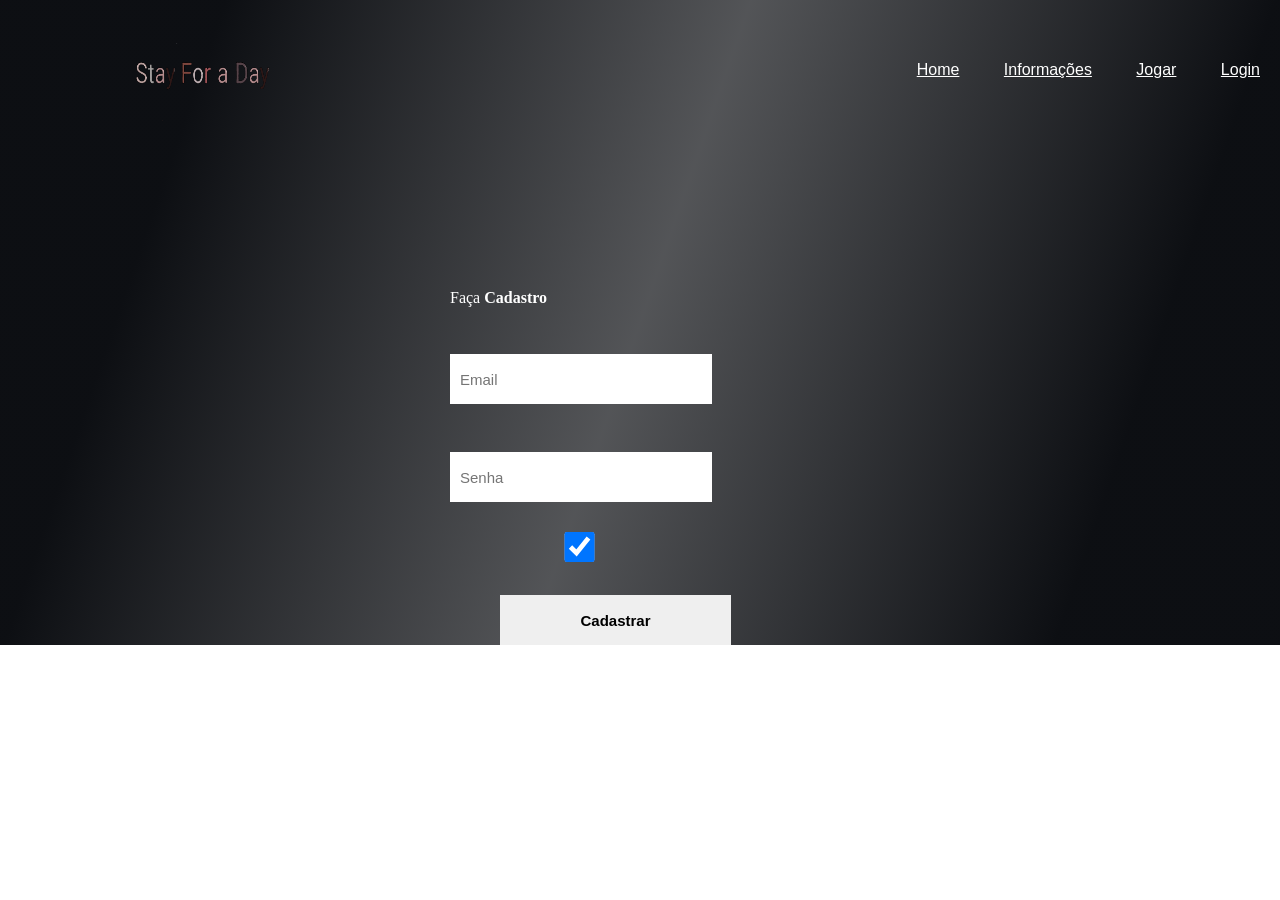
<file: Sites/Grupo 06/Stay For A Day - Cadastrar.html>
<!DOCTYPE html> <!-- Tipo do documento = html -->
<html lang="pt-br"> <!-- html é o site e ele está com a linguagem padrão = Português Brasileiro -->
	<head> <!-- Cabeça do site -->
		<title> Cadastre-se agora mesmo! </title> <!-- Titulo do site -->
		<meta name="google-site-verification" content="i552IuPfqTIfBqPtWuGHejRy1QLq0bRt8nubnKasKG0"> <!-- indica que o site é verificado e seguro -->
		<meta charset="UTF-8"> <!-- Permite uso de caracteres especias --> 
		<meta http-equiv="X-UA-Compatible" content="IE=edge"> <!-- Permite compactibilidade abrangente -->
    		<meta name="viewport" content="width=device-width, initial-scale=1.0"> <!-- analisa a largura do dispositivo e a usa como a largura da página., ou seja torna o site mais responsivo -->
		<link rel="icon" href="Imagens/June%20ico.ico" type="image/png"> <!-- icone do site = imagem -->
		<style>
			h1{
		    		font-weight: 200;
				color: white;
				margin-left: 100px;
		        }
			#formulario{
				margin-left: 250px;
			}
			form [type="submit"]:hover{
				background-color: #03fc45;
				color: white;
		                cursor: pointer;
		            	}
			a{
        			color: white;
			}
			a:hover{
        			border: 2px solid #f5252f;
        			padding: 10px;
        			border-radius: 15px;
        			transition: 0.3s all;
  				cursor: pointer;
            		}
			form{
		                display: flex;
		                flex-direction: column;
		                width: 70%;
            		}
		        #cadastrar{
		                height: 50px;
		                width:50%;
		                color: black;
		                font-weight: bold;
		        }
		        form [type="submit"]:hover{
				background-color: #03fc45;
				color: white;
		                cursor: pointer;
		        }
			form [type="submit"]{
				margin-left: 250px;
		        }
            		#cadastro{
                		text-align: center;
                		color: #03fc45;
            		}
            		input{
                		height: 30px;
                		padding: 10px;
                		outline: none;
                		border: 0;
                		font-size: 15px;
                		margin-top: 30px;
				margin-left: 200px;
            		}
			#bgimage{
			  	width: 100%;
				height: 100%; 
				object-fit: cover;
				z-index: -1;
				position: fixed;
				inset: 0; 
				margin-top: 130px;
			}
			#imgheader{
				width: 180px;
				height: 140px; 
				margin-right: 450px;
			}
			#imglogo{
				width: 450px;
				height: 350px; 
				margin-left: 400px;
				position: fixed;
				margin-top: 60px;
				inset: 0; 
			}
			#titulosfad{
				font-weight: 200;
				color: white;
				margin-left: 100px;
			}
			body{
		    		font-family: arial, sans-serif;
		    		width: 100%;
				height: 100%;
		    		margin: 0 auto;
				color: white;
				background: linear-gradient(109deg, rgba(10, 12, 16, 0.99) 15%, rgba(10, 12, 16, 0.7) 50%, rgba(10, 12, 16, 0.99) 85%) no-repeat center;
			}
			label{
                		display: inline;
            		}


            		p{
                		line-height: 20px;
                		max-width: 500px;
                		font-family: Tahoma;
				color: white;
				margin-left: 450px;
				margin-top: 50px;
            		}
      			label{
                		display: inline;
				color: white;
            		}
			header{
                		display: flex;
                		flex-direction: row;
                		justify-content: space-between;
                		align-items: center;
            		}
            		#title{
                		flex-direction: column;
                		line-height: 10px;
            		}
            		li{
                		display:inline-block;
                		margin: 20px;
            		}
            		a{
                		color: white;
            		}
            		a:hover{
                		border: 2px solid #f5252f;
                		padding: 10px;
                		border-radius: 15px;
                		transition: 0.3s all;
            		}
      			
			main{
				display: flex;
      			        flex-direction: row;
      			        margin-top: 50px;
      			}
			aside{
		                margin-top: 30px;
		            }
			@media screen and (max-width: 1200px){
				header{
	                    		flex-direction: column;
	                	}
		                main{
		                	flex-direction: column;
				}
		                input{
		                	align-self: center;
		                }
		                p{
		                	text-align: center;
		                }
		        }
			@media screen and (max-width: 760px){
	                	header{
	                    		flex-direction: column;
	                	}
		                main{
		                	flex-direction: column;
		                }
		                h2{
		                	font-size: 35px; 
		                	text-align: center;
		                }
		                input{
		                	align-self: center;
		                }
		                ul{
		                	text-align: center;
		                	font-size: 10px;
		                }
		                p{
		                	text-align: center;
		                }
		        }
			@media screen and (max-width: 200px){
	                	header{
	                    		flex-direction: column;
	                	}
		                main{
		                	flex-direction: column;
		                }
		                h2{
		                	font-size: 35px; 
		                	text-align: center;
		                }
		                input{
		                	align-self: center;
		                }
		                ul{
		                	text-align: center;
		                	font-size: 10px;
		                }
		                p{
		                	text-align: center;
		                }
		        }
			@media screen and (max-width: 100px){
	                	header{
	                    		flex-direction: column;
	                	}
		                main{
		                	flex-direction: column;
		                }
		                h2{
		                	font-size: 35px; 
		                	text-align: center;
		                }
		                input{
		                	align-self: center;
		                }
		                ul{
		                	text-align: center;
		                	font-size: 10px;
		                }
		                p{
		                	text-align: center;
		                }
		        }
		</style>
	</head> <!-- fecha a Cabeça -->
	<body> <!-- Corpo do site -->
		<header> <!-- Cabeçalho do site -->
			<br> <!-- Break, quebra uma linha -->
			<img src="Imagens/6 Sem Título_20240809181725.png" id="imgheader">
			<nav> <!-- linka esta pagina do site a outos sites ou outras áreas da página -->
				<ul> <!-- lista não ordenada -->
					<li> <!-- Lista -->
						<a href="Stay%20For%20A%20Day%20-%20Home.html"> Home  </a> <!-- elemento âncora tag expecifica para fazer hiperligações nas páginas web ou seja idela para o href , o atributo href cria-se um hiperligação nas páginas web, arquivos, endereços de emails, ligações na mesma página ou endereços na URL -->
					</li> <!-- Fechando uma Lista -->
					
					<li> <!-- Lista -->
						<a href="Stay%20For%20A%20Day%20-%20Informa%C3%A7%C3%B4es%20do%20jogo.html"> Informações </a>  <!-- elemento âncora tag expecifica para fazer hiperligações nas páginas web ou seja idela para o href , o atributo href cria-se um hiperligação nas páginas web, arquivos, endereços de emails, ligações na mesma página ou endereços na URL -->
					</li> <!-- Fechando uma Lista -->
					<li> <!-- Lista -->
						<a href="Stay%20For%20A%20Day%20-%20Jogue%20Agora!.html"> Jogar </a>  <!-- elemento âncora tag expecifica para fazer hiperligações nas páginas web ou seja idela para o href , o atributo href cria-se um hiperligação nas páginas web, arquivos, endereços de emails, ligações na mesma página ou endereços na URL -->
					</li> <!-- Fechando uma Lista -->
					<li> <!-- Lista -->
						<a href="Stay%20For%20A%20Day%20-%20Login.html"> Login </a> <!-- elemento âncora tag expecifica para fazer hiperligações nas páginas web ou seja idela para o href , o atributo href cria-se um hiperligação nas páginas web, arquivos, endereços de emails, ligações na mesma página ou endereços na URL -->
					</li> <!-- Fechando uma Lista -->
				</ul> <!-- Fechando uma lista não ordenada -->
			</nav> <!-- linka esta pagina do site a outos sites ou outras áreas da página -->
		</header> <!-- Fecha o Cabeçalho do site -->
		<br>
		<main> <!-- Estrutura principal do site -->
      			<aside>
        			<p>
            				Faça <strong> Cadastro </strong>
        			</p>
			        <form method="POST" action="Stay%20For%20A%20Day%20-%20Home.html" id="formulario">
				        <input type="text" placeholder="Email" name="login" id="login"><br>
				        <input type="password" placeholder="Senha" name="login" id="login">
					<input type="checkbox" checked id="remind-pass">
					<input type="submit" value="Cadastrar" id="cadastrar" name="cadastrar">
				</form>
			</aside>
		</main> <!-- Fecha a Estrutura principal do site -->
		<footer>
		</footer>
	</body> <!-- Fecha o corpo do site -->
</html> <!-- Fecha o site-->
</file>
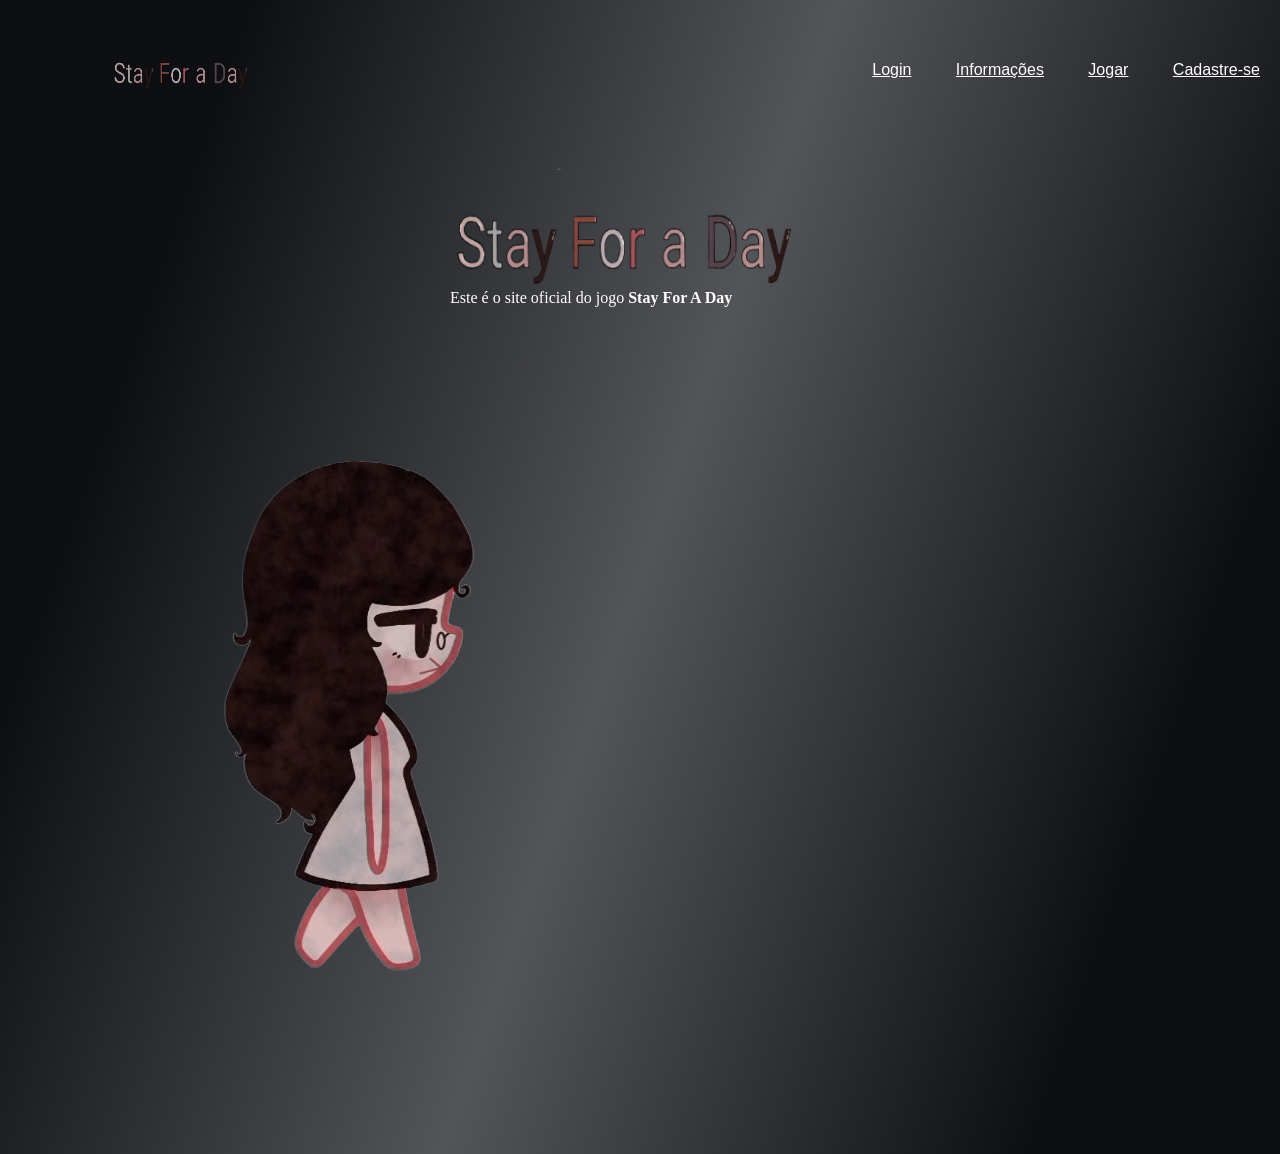
<file: Sites/Grupo 06/Stay For A Day - Home.html>
<!-- https://isayashouya.github.io/Stay-For-A-Day/Code/Stay For A Day - Home.html -->
<!DOCTYPE html> 
<!-- Tipo do documento = html -->
<html lang="pt-br"> <!-- html é o site e ele está com a linguagem padrão = Português Brasileiro -->
	<head> <!-- a Cabeça do site -->
		<title> Stay For A Day </title> <!-- Titulo do site -->
		<meta name="google-site-verification" content="i552IuPfqTIfBqPtWuGHejRy1QLq0bRt8nubnKasKG0"> <!-- indica que o site é verificado e seguro -->
		<meta charset="UTF-8"> <!-- Permite uso de caracteres especias --> 
		<meta http-equiv="X-UA-Compatible" content="IE=edge"> <!-- Permite compactibilidade abrangente -->
        	<meta name="viewport" content="width=device-width, initial-scale=1.0"> <!-- analisa a largura do dispositivo e a usa como a largura da página., ou seja torna o site mais responsivo -->
		<link rel="icon" href="Imagens/June%20ico.ico" type="image/png"> <!-- icone do site = imagem -->
		<style>
			h1{
		                font-weight: 200;
				color: white;
				margin-left: 100px;
		        }
			a{
                		color: white;
				
            		}
            		a:hover{
                		border: 2px solid #f5252f;
                		padding: 10px;
                		border-radius: 15px;
                		transition: 0.3s all;
				cursor: pointer;
            		}
			#bgimage{
				width: 100%;
				height: 100%; 
				object-fit: cover;
				z-index: -1;
				position: fixed;
				inset: 0; 
				margin-top: 130px;
				background-repeat: no-repeat;
				background-attachment: local;
			}
			#imgheader{
				width: 180px;
				height: 140px; 
				margin-right: 450px;
			}
			#imglogo{
				width: 450px;
				height: 350px; 
				margin-left: 400px;
				position: fixed;
				margin-top: 60px;
				inset: 0; 
			}
			#Fazerlogin{
				color: black;
				background-color: #bdb9bb;
				font-size: 18px;
				border-radius: 15px;
			}
			#Fazerlogin:hover{
				cursor: pointer;
				font-size: 24px;
			}
			#titulosfad{
				font-weight: 200;
				color: white;
				margin-left: 100px;
			}
			body{
		                font-family: arial, sans-serif;
		                max-width: 1440px;
		                margin: 0 auto;
				color: white;
				background-repeat: no-repeat;
				background: linear-gradient(109deg, rgba(10, 12, 16, 0.99) 15%, rgba(10, 12, 16, 0.7) 50%, rgba(10, 12, 16, 0.99) 85%);
            		}
			label{
                		display: inline;
            		}

			span{
				color: #03fc45;
            		}
            		p{
                		line-height: 20px;
                		max-width: 500px;
                		font-family: Tahoma;
				color: white;
				margin-left: 450px;
				margin-top: 50px;
            		}
			header{
                		display: flex;
                		flex-direction: row;
                		justify-content: space-between;
                		align-items: center;
            		}
            		#title{
                		flex-direction: column;
                		line-height: 10px;
            		}
            		li{
                		display:inline-block;
                		margin: 20px;
            		}
            		a{
                		color: white;
            		}
            		a:hover{
                		border: 2px solid #f5252f;
                		padding: 10px;
                		border-radius: 15px;
                		transition: 0.3s all;
            		}
			main{
				display: flex;
			        flex-direction: row;
			        margin-top: 50px;
			}
			aside{
		                margin-top: 30px;
		        }
			@media screen and (max-width: 1920px), 
			screen and (max-height: 1080px) {
	       			
			}
			@media screen and (max-width: 1440px), 
			screen and (max-height: 900px) {
	       			
			}
			@media screen and (max-width: 1200px){
				header{
	                    		flex-direction: column;
	                	}
				
		                main{
		                	flex-direction: column;
		                }
		                input{
		                	align-self: center;
		                }
		                p{
		                	text-align: center;
		                }
		        }
			@media screen and (max-width: 760px){
	                	header{
	                    		flex-direction: column;
	                	}
		                main{
		                	flex-direction: column;
		                }
			
		                h2{
		                	font-size: 35px; 
		                	text-align: center;
		                }
		                input{
		                	align-self: center;
		                }
		                ul{
		                	text-align: center;
		                	font-size: 10px;
		                }
		                p{
		                	text-align: center;
		                }
		        }
			@media screen and (max-width: 200px){
	                	header{
	                    		flex-direction: column;
	                	}
		                main{
		                	flex-direction: column;
		                }
				
		                h2{
		                	font-size: 35px; 
		                	text-align: center;
		                }
		                input{
		                	align-self: center;
		                }
		                ul{
		                	text-align: center;
		                	font-size: 10px;
		                }
		                p{
		                	text-align: center;
		                }
		        }
			@media screen and (max-width: 100px){
	                	header{
	                    		flex-direction: column;
	                	}
					
		                main{
		                	flex-direction: column;
		                }
		                h2{
		                	font-size: 35px; 
		                	text-align: center;
		                }
		                input{
		                	align-self: center;
		                }
		                ul{
		                	text-align: center;
		                	font-size: 10px;	
		                }
		                p{
		                	text-align: center;
		                }
		        }
		</style>
	</head> <!-- fecha a Cabeça -->
	<body> <!-- Corpo do site -->
		<header> <!-- Cabeçalho do site -->
			<br> <!-- Break, quebra uma linha -->
			<img src="Imagens/6 Sem Título_20240809181725.png" id="imgheader">
			<nav> <!-- linka esta pagina do site a outos sites ou outras áreas da página -->
				<ul> <!-- lista não ordenada -->
					<li> <!-- Lista -->
						<a href="Stay%20For%20A%20Day%20-%20Login.html"> Login  </a> <!-- elemento âncora tag expecifica para fazer hiperligações nas páginas web ou seja idela para o href , o atributo href cria-se um hiperligação nas páginas web, arquivos, endereços de emails, ligações na mesma página ou endereços na URL -->
					</li> <!-- Fechando uma Lista -->
					<li> <!-- Lista -->
						<a href="Stay%20For%20A%20Day%20-%20Informa%C3%A7%C3%B4es%20do%20jogo.html"> Informações </a> <!-- elemento âncora tag expecifica para fazer hiperligações nas páginas web ou seja idela para o href , o atributo href cria-se um hiperligação nas páginas web, arquivos, endereços de emails, ligações na mesma página ou endereços na URL -->
					</li> <!-- Fechando uma Lista -->
					<li> <!-- Lista -->
						<a href="Stay For A Day - Jogue Agora!.html"> Jogar </a>  <!-- elemento âncora tag expecifica para fazer hiperligações nas páginas web ou seja idela para o href , o atributo href cria-se um hiperligação nas páginas web, arquivos, endereços de emails, ligações na mesma página ou endereços na URL -->
					</li> <!-- Fechando uma Lista -->
					<li> <!-- Lista -->
						<a href="Stay%20For%20A%20Day%20-%20Cadastrar.html"> Cadastre-se </a> <!-- elemento âncora tag expecifica para fazer hiperligações nas páginas web ou seja idela para o href , o atributo href cria-se um hiperligação nas páginas web, arquivos, endereços de emails, ligações na mesma página ou endereços na URL -->
					</li> <!-- Fechando uma Lista -->
				</ul> <!-- Fechando uma lista não ordenada -->
			</nav> <!-- linka esta pagina do site a outos sites ou outras áreas da página -->
		</header> <!-- Fecha o Cabeçalho do site -->
		<br>
		<main> <!-- Estrutura principal do site -->
			<aside>
                		<p> <!-- Paragrafo , o modo em que se está escrito o texto designado a tag <p> será dominante , ou seja ficará do mesmo geito em que escrevi ; ex: pulando a linha com enter , dando tab , etc. , ficará desse modo , diferentemente das outras tags de escrita de texto  -->
                    			Este é o site oficial do jogo<strong> Stay For A Day </strong> </p>
			</aside>
			<article> <!-- Artigo , uma composição independente da página, aplicativo ou site, que se destina a ser distribuível ou reutilizável de forma independente , ou seja uma divisoria independete -->	
				<img src="Imagens/6 Sem Título_20240809181725.png" alt="Stay For A Day" id="imglogo"> <!-- Procura a imagem via URL na web , a imagem é a Logo da empresa --> 
			</article> <!-- Fecha o Artigo -->
		</main> <!-- Fecha a Estrutura principal do site -->
		<footer>
		</footer>
		<video loop autoplay muted>
			<source src="Imagens/YouCut_20240730_171536269%20(1)-depositphotos-bgremover.webm" id="bgimage"> 
		</video>
	</body> <!-- Fecha o corpo do site -->
</html> <!-- Fecha o site-->
</file>
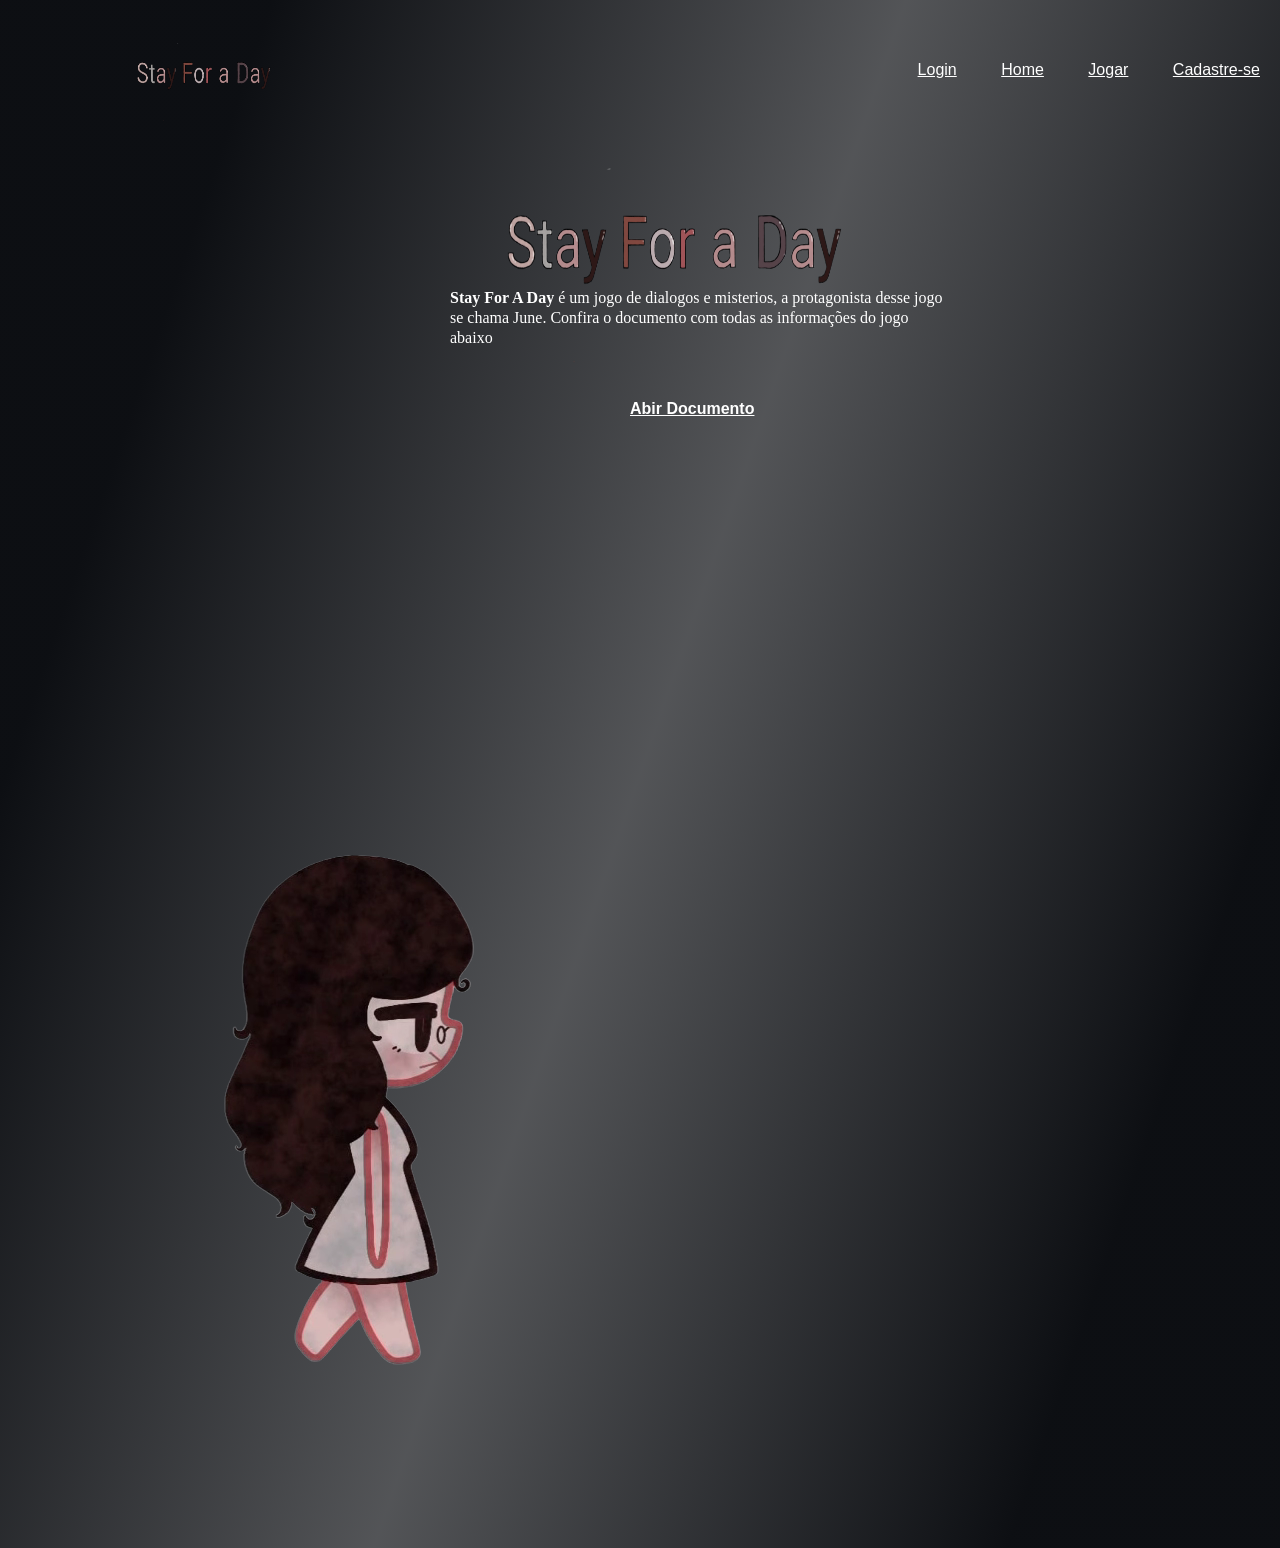
<file: Sites/Grupo 06/Stay For A Day - Informaçôes do jogo.html>
<!DOCTYPE html> <!-- Tipo do documento = html -->
<html lang="pt-br"> <!-- html é o site e ele está com a linguagem padrão = Português Brasileiro -->
	<head> <!-- a Cabeça do site -->
		<title> Info </title> <!-- Titulo do site -->
		<meta name="google-site-verification" content="i552IuPfqTIfBqPtWuGHejRy1QLq0bRt8nubnKasKG0"> <!-- indica que o site é verificado e seguro -->
		<meta charset="UTF-8"> <!-- Permite uso de caracteres especias --> 
		<meta http-equiv="X-UA-Compatible" content="IE=edge"> <!-- Permite compactibilidade abrangente -->
        	<meta name="viewport" content="width=device-width, initial-scale=1.0"> <!-- analisa a largura do dispositivo e a usa como a largura da página., ou seja torna o site mais responsivo -->
		<link rel="icon" href="Imagens/June%20ico.ico" type="image/png"> <!-- icone do site = imagem -->
		<style>
			h1{
		                font-weight: 200;
				color: white;
				margin-left: 100px;
		        }
			video{
				margin-top: 300px;
			}
			#Doc{
				margin-left: 630px;
			}
			a{
                		color: white;
				
            		}
            		a:hover{
                		border: 2px solid #f5252f;
                		padding: 10px;
                		border-radius: 15px;
                		transition: 0.3s all;
				cursor: pointer;
            		}
			#bgimage{
				width: 100%;
				height: 100%; 
				object-fit: cover;
				z-index: -1;
				position: fixed;
				inset: 0; 
				margin-top: 130px;
			}
			#imgheader{
				width: 180px;
				height: 140px; 
				margin-right: 450px;
			}
			#imglogo{
				width: 450px;
				height: 350px; 
				margin-left: 450px;
				position: absolute;
				margin-top: 60px;
				inset: 0; 
			}

				
			
			#titulosfad{
				font-weight: 200;
				color: white;
				margin-left: 100px;
			}
			body{
		                font-family: arial, sans-serif;
		                max-width: 1440px;
		                margin: 0 auto;
				color: white;
				background-repeat: no-repeat;
				background: linear-gradient(109deg, rgba(10, 12, 16, 0.99) 15%, rgba(10, 12, 16, 0.7) 50%, rgba(10, 12, 16, 0.99) 85%);
            		}
			label{
                		display: inline;
            		}

			span{
				color: #03fc45;
            		}
            		p{
                		line-height: 20px;
                		max-width: 500px;
                		font-family: Tahoma;
				color: white;
				margin-left: 450px;
				margin-top: 50px;
            		}
			header{
                		display: flex;
                		flex-direction: row;
                		justify-content: space-between;
                		align-items: center;
            		}
            		#title{
                		flex-direction: column;
                		line-height: 10px;
            		}
            		li{
                		display:inline-block;
                		margin: 20px;
            		}
            		a{
                		color: white;
            		}
            		a:hover{
                		border: 2px solid #f5252f;
                		padding: 10px;
                		border-radius: 15px;
                		transition: 0.3s all;
            		}
			main{
				display: flex;
			        flex-direction: row;
			        margin-top: 50px;
			}
			aside{
		                margin-top: 30px;
		        }
			@media screen and (max-width: 1200px){
				header{
	                    		flex-direction: column;
	                	}
		                main{
		                	flex-direction: column;
		                }
		                input{
		                	align-self: center;
		                }
		                p{
		                	text-align: center;
		                }
		            }
			
			@media screen and (max-width: 760px){
	                	header{
	                    		flex-direction: column;
	                	}
		                main{
		                	flex-direction: column;
		                }
		                h2{
		                	font-size: 35px; 
		                	text-align: center;
		                }
		                input{
		                	align-self: center;
		                }
		                ul{
		                	text-align: center;
		                	font-size: 10px;
		                }
		                p{
		                	text-align: center;
		                }
		        }
			@media screen and (max-width: 200px){
	                	header{
	                    		flex-direction: column;
	                	}
		                main{
		                	flex-direction: column;
		                }
		                h2{
		                	font-size: 35px; 
		                	text-align: center;
		                }
		                input{
		                	align-self: center;
		                }
		                ul{
		                	text-align: center;
		                	font-size: 10px;
		                }
		                p{
		                	text-align: center;
		                }
		        }
			@media screen and (max-width: 100px){
	                	header{
	                    		flex-direction: column;
	                	}
		                main{
		                	flex-direction: column;
		                }
		                h2{
		                	font-size: 35px; 
		                	text-align: center;
		                }
		                input{
		                	align-self: center;
		                }
		                ul{
		                	text-align: center;
		                	font-size: 10px;
		                }
		                p{
		                	text-align: center;
		                }
		        }
		</style>
	</head> <!-- fecha a Cabeça -->
	<body> <!-- Corpo do site -->
		<header> <!-- Cabeçalho do site -->
			<br> <!-- Break, quebra uma linha -->
			<img src="Imagens/6 Sem Título_20240809181725.png" id="imgheader">
			<nav> <!-- linka esta pagina do site a outos sites ou outras áreas da página -->
				<ul> <!-- lista não ordenada -->
					<li> <!-- Lista -->
						<a href="Stay%20For%20A%20Day%20-%20Login.html"> Login  </a> <!-- elemento âncora tag expecifica para fazer hiperligações nas páginas web ou seja idela para o href , o atributo href cria-se um hiperligação nas páginas web, arquivos, endereços de emails, ligações na mesma página ou endereços na URL -->
					</li> <!-- Fechando uma Lista -->
					<li> <!-- Lista -->
						<a href="Stay%20For%20A%20Day%20-%20Home.html"> Home </a> <!-- elemento âncora tag expecifica para fazer hiperligações nas páginas web ou seja idela para o href , o atributo href cria-se um hiperligação nas páginas web, arquivos, endereços de emails, ligações na mesma página ou endereços na URL -->
					</li> <!-- Fechando uma Lista -->
					<li> <!-- Lista -->
						<a href="Stay For A Day - Jogue Agora!.html"> Jogar </a>  <!-- elemento âncora tag expecifica para fazer hiperligações nas páginas web ou seja idela para o href , o atributo href cria-se um hiperligação nas páginas web, arquivos, endereços de emails, ligações na mesma página ou endereços na URL -->
					</li> <!-- Fechando uma Lista -->
					<li> <!-- Lista -->
						<a href="Stay%20For%20A%20Day%20-%20Cadastrar.html"> Cadastre-se </a> <!-- elemento âncora tag expecifica para fazer hiperligações nas páginas web ou seja idela para o href , o atributo href cria-se um hiperligação nas páginas web, arquivos, endereços de emails, ligações na mesma página ou endereços na URL -->
					</li> <!-- Fechando uma Lista -->
				</ul> <!-- Fechando uma lista não ordenada -->
			</nav> <!-- linka esta pagina do site a outos sites ou outras áreas da página -->
		</header> <!-- Fecha o Cabeçalho do site -->
		<br>
		<main> <!-- Estrutura principal do site -->
			<aside>
                		<p> <!-- Paragrafo , o modo em que se está escrito o texto designado a tag <p> será dominante , ou seja ficará do mesmo geito em que escrevi ; ex: pulando a linha com enter , dando tab , etc. , ficará desse modo , diferentemente das outras tags de escrita de texto  -->
                    			<strong> Stay For A Day </strong> é um jogo de dialogos e misterios, a protagonista desse jogo se chama June. Confira o documento com todas as informações do jogo abaixo
                		</p>
				<br>
				<br>
				<strong><a id="Doc" href="GDD%20-%20Grupo%2006.pdf"> Abir Documento </a></strong>
			</aside>
			<article> <!-- Artigo , uma composição independente da página, aplicativo ou site, que se destina a ser distribuível ou reutilizável de forma independente , ou seja uma divisoria independete -->	
				<img src="Imagens/6 Sem Título_20240809181725.png" alt="Stay For A Day" id="imglogo"> <!-- Procura a imagem via URL na web , a imagem é a Logo da empresa --> 
			</article> <!-- Fecha o Artigo -->
			
		</main> <!-- Fecha a Estrutura principal do site -->
		<footer>
		</footer>
		<video loop autoplay muted>
			<source src="Imagens/YouCut_20240730_171536269%20(1)-depositphotos-bgremover.webm" id="bgimage"> 
		</video>
	</body> <!-- Fecha o corpo do site -->
</html> <!-- Fecha o site-->
</file>
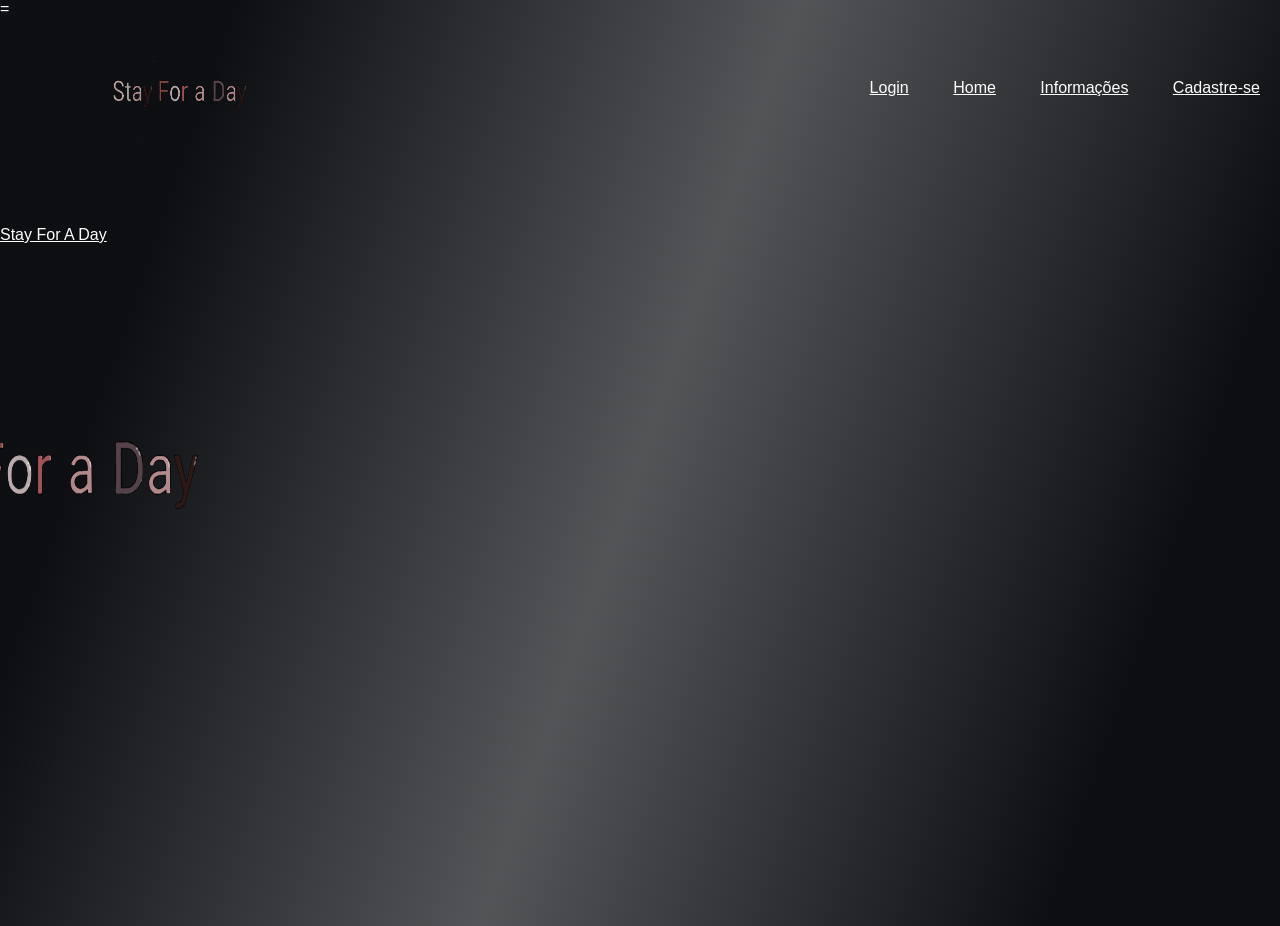
<file: Sites/Grupo 06/Stay For A Day - Jogue Agora!.html>
=<!DOCTYPE html> <!-- Tipo do documento = html -->
<html lang="pt-br"> <!-- html é o site e ele está com a linguagem padrão = Português Brasileiro -->
	<head> <!-- a Cabeça do site -->
		<title> Em Produção </title> <!-- Titulo do site -->
		<meta name="google-site-verification" content="i552IuPfqTIfBqPtWuGHejRy1QLq0bRt8nubnKasKG0"> <!-- indica que o site é verificado e seguro -->
		<meta charset="UTF-8"> <!-- Permite uso de caracteres especias --> 
		<meta http-equiv="X-UA-Compatible" content="IE=edge"> <!-- Permite compactibilidade abrangente -->
    		<meta name="viewport" content="width=device-width, initial-scale=1.0"> <!-- analisa a largura do dispositivo e a usa como a largura da página., ou seja torna o site mais responsivo -->
		<link rel="icon" href="Imagens/June%20ico.ico" type="image/png"> <!-- icone do site = imagem -->
		<style>
			h1{
		                font-weight: 200;
				color: white;
				margin-left: 100px;
		        }
			#AAAAA{
				color: white;
			}
			#AAAAA:hover{
                		border: 2px solid #f5252f;
                		padding: 10px;
                		border-radius: 15px;
                		transition: 0.3s all;
				cursor: pointer;
            		}
	
			a{
                		color: white;
				
            		}
            		a:hover{
                		border: 2px solid #f5252f;
                		padding: 10px;
                		border-radius: 15px;
                		transition: 0.3s all;
				cursor: pointer;
            		}
			#bgimage{
            			width: 100%;
            			height: 100%; 
            			object-fit: cover;
            			z-index: -1;
            			position: fixed;
            			inset: 0; 
            			margin-top: 130px;
            		}
            		#imgheader{
            			width: 180px;
            			height: 140px; 
            			margin-right: 450px;
            		}
            		#imglogo{
            			width: 450px;
            			height: 350px; 
            			margin-left: -300px;
            			margin-top: 60px;
            			inset: 0; 
            		}
            		#titulosfad{
            			font-weight: 200;
            			color: white;
            			margin-left: 100px;
            		}
            		body{
		                font-family: arial, sans-serif;
		                max-width: 1440px;
		                margin: 0 auto;
            			color: white;
            			background-repeat: no-repeat;
            			background: linear-gradient(109deg, rgba(10, 12, 16, 0.99) 15%, rgba(10, 12, 16, 0.7) 50%, rgba(10, 12, 16, 0.99) 85%);
			}
			label{
                		display: inline;
            		}

			span{
            			color: #03fc45;
            		}
            		p{
                		line-height: 20px;
                		max-width: 500px;
                		font-family: Tahoma;
            			color: white;
            			margin-left: 450px;
            			margin-top: 50px;
            		}
			header{
                		display: flex;
                		flex-direction: row;
                		justify-content: space-between;
                		align-items: center;
            		}
            		#title{
                		flex-direction: column;
                		line-height: 10px;
            		}
            		li{
                		display:inline-block;
                		margin: 20px;
            		}
            		a{
                		color: white;
            		}
            		a:hover{
                		border: 2px solid #f5252f;
                		padding: 10px;
                		border-radius: 15px;
                		transition: 0.3s all;
            		}
			main{
				display: flex;
    			        flex-direction: row;
    			        margin-top: 50px;
    			}
			aside{
		                margin-top: 30px;
		        }
			@media screen and (max-width: 1200px){
				            header{
	                    		flex-direction: column;
	                		}
		                main{
		                	flex-direction: column;
		                	}
		                input{
		                	align-self: center;
		                	}
		                p{
		                	text-align: center;
		                	}
		            }
				}
			@media screen and (min-width: 760px){
	                	header{
	                    		flex-direction: column;
	                	}
		                main{
		                	flex-direction: column;
		                }
		                h2{
		                	font-size: 35px; 
		                	text-align: center;
		                }
				#imglogo{
	            			width: 150px;
	            			height: 100px; 
	            			margin-left: 200px;
				}
		                input{
		                	align-self: center;
				}
		                ul{
		                	text-align: center;
		                	font-size: 10px;
		                }
		                p{
		                	text-align: center;
		                }
		        }
			@media screen and (max-width: 200px){
	                	header{
	                    		flex-direction: column;
				}
		                main{
		                	flex-direction: column;
		                }
		                h2{
		                	font-size: 35px; 
		                	text-align: center;
		                }
		                input{
		                	align-self: center;
				}
		                ul{
		                	text-align: center;
		                	font-size: 10px;
		                }
		                p{
		                	text-align: center;
		                }
		        }
			@media screen and (max-width: 100px){
	                	header{
	                    		flex-direction: column;
	                	}
		                main{
		                	flex-direction: column;
		                }
		                h2{
		                	font-size: 35px; 
		                	text-align: center;
		                }
		                input{
		                	align-self: center;
		                }
		                ul{
		                	text-align: center;
		                	font-size: 10px;
		                }
		                p{
		                	text-align: center;
		                }
			}
		</style>
	</head> <!-- fecha a Cabeça -->
	<body> <!-- Corpo do site -->
		<header> <!-- Cabeçalho do site -->
			<br> <!-- Break, quebra uma linha -->
			<img src="Imagens/6 Sem Título_20240809181725.png" id="imgheader">
			<nav> <!-- linka esta pagina do site a outos sites ou outras áreas da página -->
				<ul> <!-- lista não ordenada -->
					<li> <!-- Lista -->
						<a href="Stay%20For%20A%20Day%20-%20Login.html"> Login  </a> <!-- elemento âncora tag expecifica para fazer hiperligações nas páginas web ou seja idela para o href , o atributo href cria-se um hiperligação nas páginas web, arquivos, endereços de emails, ligações na mesma página ou endereços na URL -->
					</li> <!-- Fechando uma Lista -->
					<li> <!-- Lista -->
						<a href="Stay%20For%20A%20Day%20-%20Home.html"> Home </a> <!-- elemento âncora tag expecifica para fazer hiperligações nas páginas web ou seja idela para o href , o atributo href cria-se um hiperligação nas páginas web, arquivos, endereços de emails, ligações na mesma página ou endereços na URL -->
					</li> <!-- Fechando uma Lista -->
					<li> <!-- Lista -->
						<a href="Stay%20For%20A%20Day%20-%20Informa%C3%A7%C3%B4es%20do%20jogo.html"> Informações </a>  <!-- elemento âncora tag expecifica para fazer hiperligações nas páginas web ou seja idela para o href , o atributo href cria-se um hiperligação nas páginas web, arquivos, endereços de emails, ligações na mesma página ou endereços na URL -->
					</li> <!-- Fechando uma Lista -->
					<li> <!-- Lista -->
						<a href="Stay%20For%20A%20Day%20-%20Cadastrar.html"> Cadastre-se </a> <!-- elemento âncora tag expecifica para fazer hiperligações nas páginas web ou seja idela para o href , o atributo href cria-se um hiperligação nas páginas web, arquivos, endereços de emails, ligações na mesma página ou endereços na URL -->
					</li> <!-- Fechando uma Lista -->
				</ul> <!-- Fechando uma lista não ordenada -->
			</nav> <!-- linka esta pagina do site a outos sites ou outras áreas da página -->
		</header> <!-- Fecha o Cabeçalho do site -->
		<br>
		<main> <!-- Estrutura principal do site -->
			<a  href="https://scratch.mit.edu/projects/1092921828" id="AAAAA"> Stay For A Day </a>
			<article> <!-- Artigo , uma composição independente da página, aplicativo ou site, que se destina a ser distribuível ou reutilizável de forma independente , ou seja uma divisoria independete -->	
				<img src="Imagens/6 Sem Título_20240809181725.png" alt="Stay For A Day" id="imglogo"> <!-- Procura a imagem via URL na web , a imagem é a Logo da empresa --> 
			</article> <!-- Fecha o Artigo -->
			<iframe src="https://scratch.mit.edu/projects/1092921828/embed" allowtransparency="true" width="900" height="700" frameborder="0" scrolling="no" allowfullscreen></iframe>
		</main> <!-- Fecha a Estrutura principal do site -->
		<footer>
		</footer>
			
	</body> <!-- Fecha o corpo do site -->
</html> <!-- Fecha o site-->
</file>
